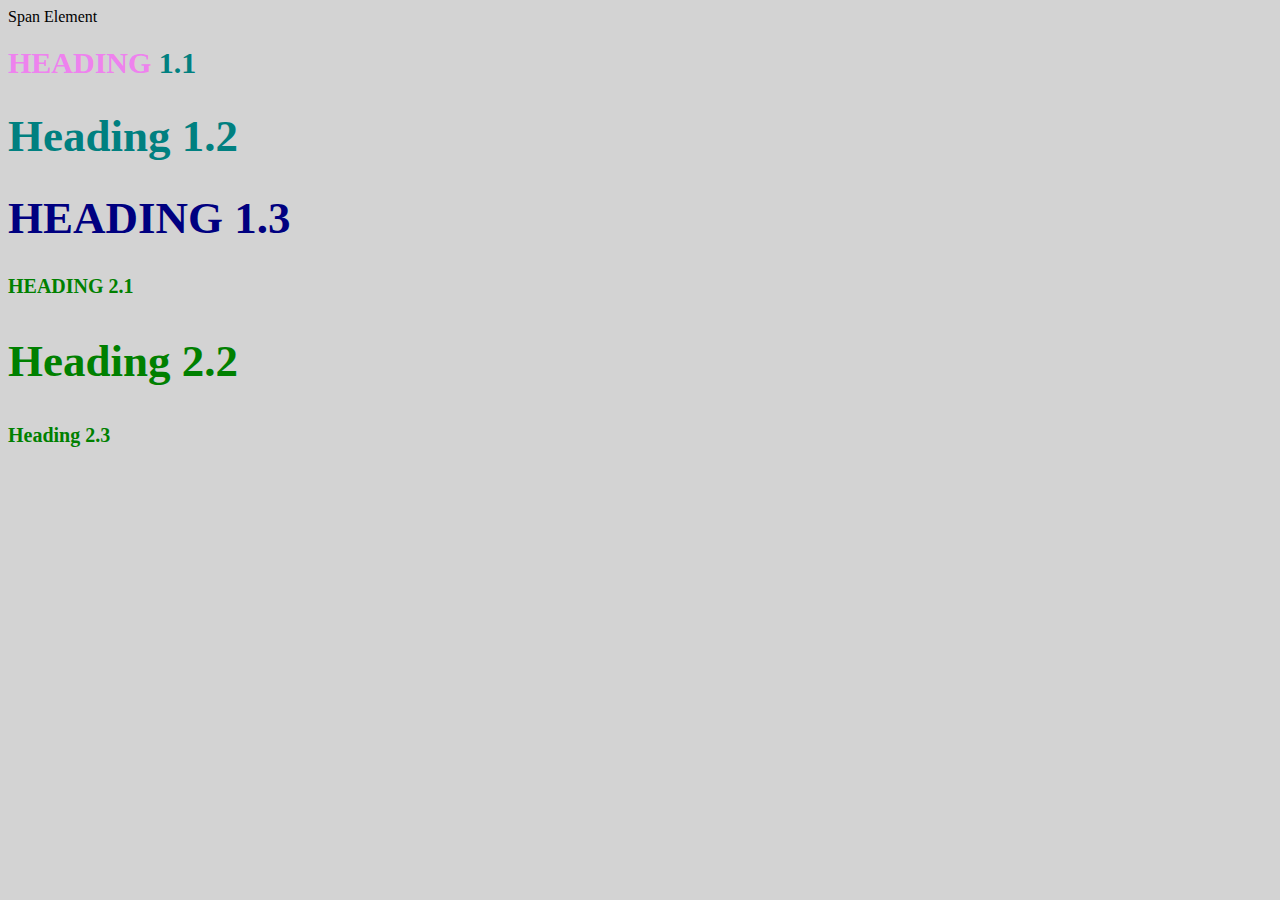
<file: style-test.html>
<!DOCTYPE html>
<html>
<head>
	<title>Style Test</title>
	<link rel="stylesheet" type="text/css" href="css/test.css">
</head>
<body>
	<span>Span Element</span>
	<h1 class="uppercase"><span>Heading</span> 1.1</h1>
	<h1 class="big">Heading 1.2</h1>
	<h1 class="big uppercase">Heading 1.3</h1>
	<h2 class="uppercase">Heading 2.1</h2>
	<h2 class="big">Heading 2.2</h2>
	<h2>Heading 2.3</h2>

</body>
</html>
</file>
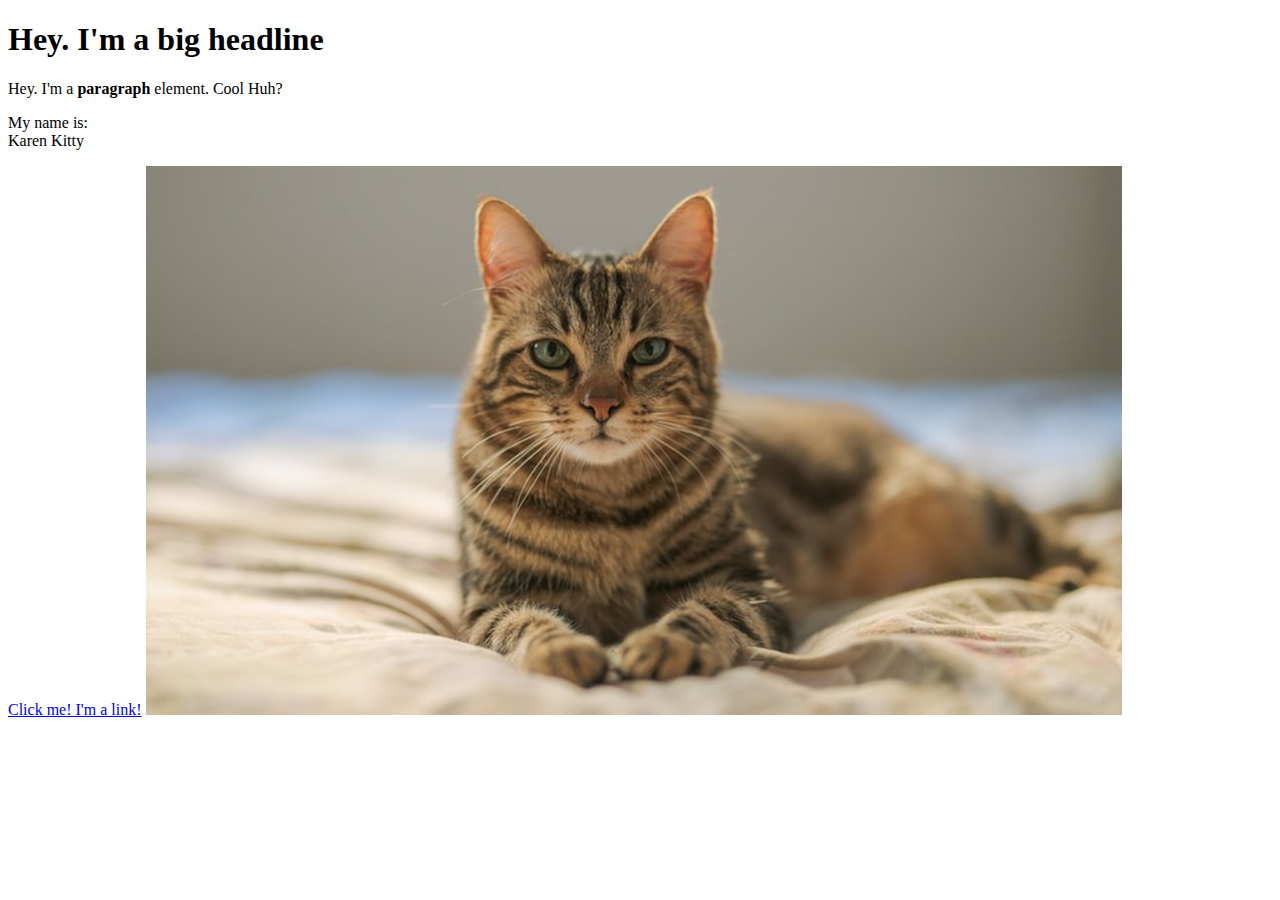
<file: test.html>
<!DOCTYPE html>
<html>
<head>
	<title>Test Page</title>
</head>
<body>
	<h1>Hey. I'm a big headline</h1>
	<p>Hey. I'm a <b>paragraph</b> element. Cool Huh?</p>
	<p>My name is: <br>Karen Kitty</p>
	<a href="https://google.com" target="_blank" title="Let's go to Google">Click me! I'm a link!</a>
	<image src="image/cat.jpg">
</body>	
</html>
</file>
<file: css/test.css>
body{
	background-color: lightgrey;
}
h1{
	font-size: 30px;
	color: teal;
}

h2{
	color: red;
	font-size: 20px
}

h2{
	color: green
}

.big{
	font-size: 45px;
}

.uppercase{
	text-transform: uppercase;
}

.big.uppercase{
	color: navy;
}

h1 span{
	color: violet;
}
</file>
